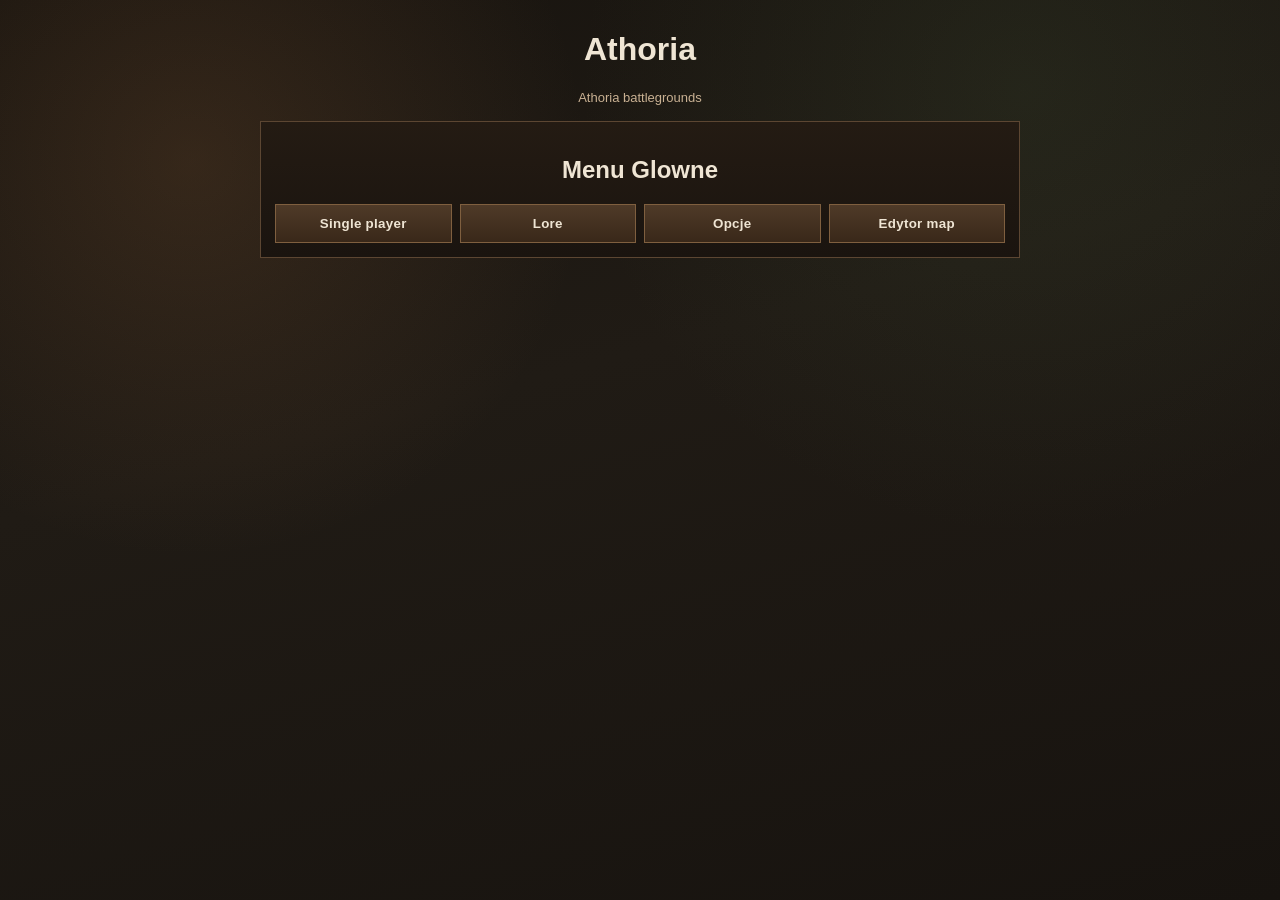
<file: index.html>
﻿<!DOCTYPE html>
<html lang="pl">
<head>
<meta charset="UTF-8">
<title>Athoria battlegrounds</title>
<link rel="stylesheet" href="css/styles.css">
</head>
<body>

<h1>Athoria</h1>
<p class="hud-note">Athoria battlegrounds</p>

<div id="mainMenu" class="main-menu">
  <h2>Menu Glowne</h2>
  <div class="main-menu-actions">
    <button class="main-menu-btn" onclick="openSinglePlayerMenu()">Single player</button>
    <button class="main-menu-btn" onclick="toggleMainMenuPanel('loreMenuPanel')">Lore</button>
    <button class="main-menu-btn" onclick="toggleMainMenuPanel('optionsMenuPanel')">Opcje</button>
    <button class="main-menu-btn" onclick="window.open('maps/editor.html', '_blank')">Edytor map</button>
  </div>

  <div id="loreMenuPanel" class="menu-options-panel main-menu-panel" style="display: none;">
    <h3>Lore</h3>
    <button onclick="openLorePanel('kingdoms')">Wolne Krolestwa</button>
    <button onclick="openLorePanel('althoria')">Atherias</button>
    <button onclick="openLorePanel('wastes')">Popieliste Pustkowia</button>
    <button onclick="openGuidePanel()">Instrukcja gry</button>
  </div>

  <div id="optionsMenuPanel" class="menu-options-panel main-menu-panel" style="display: none;">
    <h3>Opcje</h3>
    <label for="themeSelect" class="menu-label">Schemat kolorystyczny:</label>
    <select id="themeSelect" class="menu-control" onchange="setUiTheme(this.value)">
      <option value="ember">Ember Forge</option>
      <option value="forest">Forest Watch</option>
      <option value="ash">Ashen Wastes</option>
      <option value="royal">Royal Dawn</option>
      <option value="custom">Wlasny (Custom)</option>
    </select>
    <small class="menu-help">Zmiana dziala od razu i zapisuje sie lokalnie.</small>

    <div class="theme-custom-panel">
      <h4>Wlasna paleta kolorow</h4>
      <p class="menu-help">Mozesz ustawic kazdy kluczowy kolor osobno. Pierwsza zmiana automatycznie przelaczy motyw na Custom.</p>
      <div id="customColorControls" class="custom-color-controls"></div>
      <button type="button" onclick="resetCustomThemeColors()">Reset kolorow custom</button>
    </div>
  </div>
</div>

<div id="menu">
  <h2>Single Player - wybierz frakcje</h2>
  <button onclick="backToMainMenu()">Powrot</button>
  <button onclick="selectFaction('kingdoms')">Wolne Krolestwa</button>
  <button onclick="selectFaction('althoria')">Atherias</button>
  <button onclick="selectFaction('wastes')">Popieliste Pustkowia</button>

  <div class="rooms-panel">
    <h3>Pokoje map</h3>
    <p class="room-note">Wybierz mape z listy. Zmiana stosuje sie automatycznie.</p>
    <label for="mapBlueprintSelect" class="menu-label">Mapy:</label>
    <select id="mapBlueprintSelect" class="room-input"></select>
    <div id="roomList" class="room-list"></div>
  </div>
</div>

<div id="loreModal" class="lore-modal" aria-hidden="true">
  <div class="lore-modal__backdrop" onclick="closeLorePanel()"></div>
  <article class="lore-modal__card" role="dialog" aria-modal="true" aria-labelledby="loreModalTitle">
    <div class="lore-modal__top">
      <h2 id="loreModalTitle">Lore</h2>
      <button class="lore-modal__close" onclick="closeLorePanel()">Zamknij</button>
    </div>
    <div id="loreModalBody" class="lore-modal__body"></div>
  </article>
</div>

<div id="builder">
  <h2>Buduj druzyne (limit 115 pkt)</h2>
  <p>Punkty: <span id="points">0</span>/115</p>

  <div class="builder-layout">
    <div class="builder-panel">
      <p class="builder-panel-title"><strong>Kreator modelu</strong></p>
      <label for="unitTemplateSelect">Typ jednostki:</label>
      <select class="builder-select" id="unitTemplateSelect" onchange="onBuilderSelectionChanged()"></select>

      <label for="armorSelect">Pancerz:</label>
      <select class="builder-select" id="armorSelect" onchange="onBuilderSelectionChanged()"></select>

      <label for="weaponSelect">Bron:</label>
      <select class="builder-select" id="weaponSelect" onchange="onBuilderSelectionChanged()"></select>

      <label for="secondaryWeaponsSelect">Dodatkowe bronie (opcjonalnie, Ctrl/Cmd + klik):</label>
      <select class="builder-select" id="secondaryWeaponsSelect" multiple onchange="onBuilderSelectionChanged()"></select>

      <label for="squadSizeInput">Liczebnosc oddzialu:</label>
      <input class="builder-select" id="squadSizeInput" type="number" min="1" max="1" step="1" value="1" onchange="onBuilderSelectionChanged()">
      <small id="squadSizeHint" class="hud-note">Limit oddzialu: 1</small>

      <button onclick="addConfiguredUnit()">Dodaj model</button>
    </div>

    <aside class="builder-summary-panel">
      <h3>Podsumowanie</h3>
      <div id="builderPreview" class="builder-preview"></div>
    </aside>
  </div>

  <br><br>
  <button onclick="startGame()">Start</button>
</div>

<div id="game">
  <h2>Bitwa</h2>
  <p>Runda: <span id="round">1</span> | Tura gracza: <span id="turn">1</span> | VP Ty: <span id="vpPlayer">0</span> | VP Enemy: <span id="vpEnemy">0</span></p>
  <p id="terrainSummary"></p>
  <div class="game-layout">
    <aside class="action-panel">
      <h3>Akcje</h3>
      <div class="ap-hud" id="actionSummary">AP: 3/3</div>
      <div class="action-bar action-bar--side">
        <button class="action-btn" id="modeMoveBtn" onclick="setActionMode('move')">Move (AP1)</button>
        <button class="action-btn" id="modeDashBtn" onclick="setActionMode('dash')">Dash bonus (AP1)</button>
        <div id="weaponActionButtons"></div>
        <button class="action-btn" id="modeCaptureBtn" onclick="setActionMode('capture')">Przejecie celu main (AP1)</button>
        <button class="action-btn" onclick="endTurnEarly()">Zakoncz ture</button>
      </div>
    </aside>
    <div id="battlefield" class="battlefield"></div>
    <aside class="cards-panel">
      <h3>Twoje jednostki</h3>
      <div id="unitCardsList"></div>
      <h3 class="cards-subtitle">Szczegoly operativa</h3>
      <div id="selectedUnitCard"></div>
    </aside>
  </div>
  <div class="hud">
    <p id="status">Wybierz swoja jednostke, potem kliknij punkt na mapie lub przeciwnika.</p>
    <p class="hud-note">Szarza: +1 atak, obronca ma -1 save, kontra obroncy ma hit gorszy o 1. Po zwyklym ruchu nie mozesz szarzowac (po dashu mozesz). Strzal to osobna akcja (AP1) i wymaga czystej linii strzalu (bez terenow, jednostek i ognisk po drodze). Cele to ogniska: po przejeciu lecza sojusznikow o 2 HP w zasiegu 6" co ture. Przejecie: 1.5" od krawedzi ogniska. Na ognisko nie da sie wejsc.</p>
    <section class="combat-log">
      <div class="combat-log-title">Raport Walki</div>
      <div id="combatLogList" class="combat-log-list"></div>
    </section>
  </div>
</div>

<div id="unitHoverCard" class="unit-hover-card" aria-hidden="true"></div>

<script src="js/terrainAssets.js"></script>
<script src="js/enemyAI.js"></script>
<script src="js/loadoutDatabase.js"></script>
<script src="js/loreData.js"></script>
<script src="js/gameGuideData.js"></script>
<script src="js/unitLibrary.js"></script>
<script src="js/combatSystem.js"></script>
<script src="maps/mapRegistry.js"></script>
<script src="js/mapLoader.js"></script>
</body>
</html>
</file>
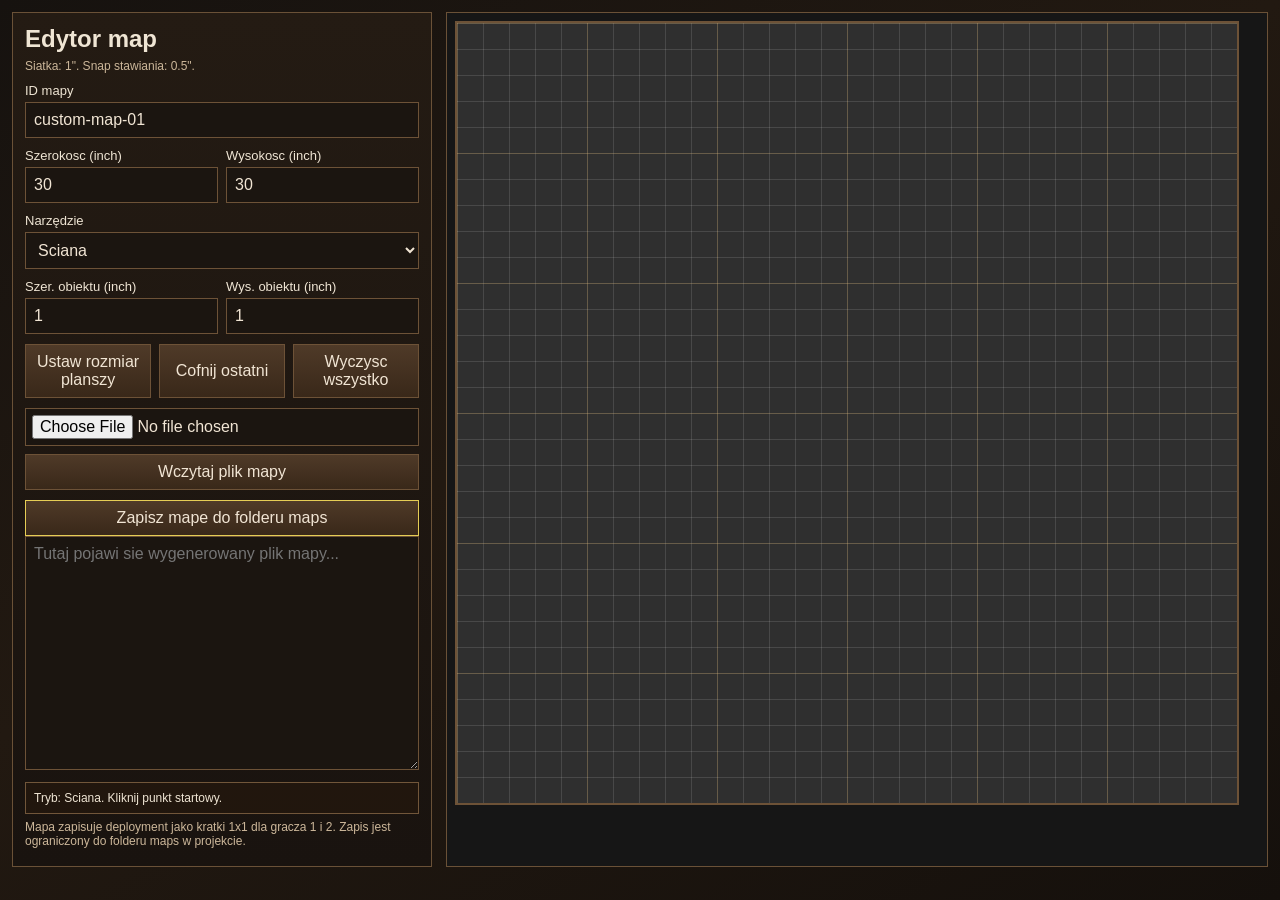
<file: maps/editor.html>
<!DOCTYPE html>
<html lang="pl">
<head>
<meta charset="UTF-8">
<meta name="viewport" content="width=device-width, initial-scale=1.0">
<title>Edytor map Athoria</title>
<link rel="stylesheet" href="editor.css">
</head>
<body>
  <main class="editor-shell">
    <section class="editor-panel">
      <h1>Edytor map</h1>
      <p class="hint">Siatka: 1". Snap stawiania: 0.5".</p>

      <label for="mapIdInput">ID mapy</label>
      <input id="mapIdInput" type="text" value="custom-map-01" maxlength="60">

      <div class="row2">
        <div>
          <label for="boardWInput">Szerokosc (inch)</label>
          <input id="boardWInput" type="number" min="10" max="80" step="0.5" value="30">
        </div>
        <div>
          <label for="boardHInput">Wysokosc (inch)</label>
          <input id="boardHInput" type="number" min="10" max="80" step="0.5" value="30">
        </div>
      </div>

      <label for="toolSelect">Narzędzie</label>
      <select id="toolSelect">
        <option value="wall">Sciana</option>
        <option value="blocker">Bloker</option>
        <option value="campfire">Ognisko</option>
        <option value="victory">Punkt zwyciestwa</option>
        <option value="deployP1">Start gracza 1 (kratka 1x1)</option>
        <option value="deployP2">Start gracza 2 (kratka 1x1)</option>
        <option value="erase">Usun obiekt</option>
      </select>

      <div id="sizeControls" class="row2">
        <div>
          <label for="objWInput">Szer. obiektu (inch)</label>
          <input id="objWInput" type="number" min="0.5" max="20" step="0.5" value="1">
        </div>
        <div>
          <label for="objHInput">Wys. obiektu (inch)</label>
          <input id="objHInput" type="number" min="0.5" max="20" step="0.5" value="1">
        </div>
      </div>

      <div class="actions">
        <button id="applyBoardBtn" type="button">Ustaw rozmiar planszy</button>
        <button id="undoBtn" type="button">Cofnij ostatni</button>
        <button id="clearBtn" type="button">Wyczysc wszystko</button>
      </div>

      <div class="actions actions--load">
        <input id="loadFileInput" type="file" accept=".js,text/javascript">
        <button id="loadBtn" type="button">Wczytaj plik mapy</button>
      </div>

      <div class="actions actions--save">
        <button id="saveToFolderBtn" type="button" class="primary">Zapisz mape do folderu maps</button>
      </div>

      <textarea id="exportOutput" rows="12" spellcheck="false" placeholder="Tutaj pojawi sie wygenerowany plik mapy..."></textarea>

      <p id="status" class="status">Tryb: Sciana. Kliknij punkt startowy.</p>
      <p class="hint">Mapa zapisuje deployment jako kratki 1x1 dla gracza 1 i 2. Zapis jest ograniczony do folderu maps w projekcie.</p>
    </section>

    <section class="canvas-wrap">
      <canvas id="mapCanvas"></canvas>
    </section>
  </main>

  <script src="editor.js"></script>
</body>
</html>
</file>
<file: css/styles.css>
﻿html,
body {
  min-height: 100%;
}

body {
  --page-radial-a: rgba(148, 98, 57, 0.22);
  --page-radial-b: rgba(70, 93, 58, 0.18);
  --page-bg-a: #18140f;
  --page-bg-b: #201b15;
  --page-bg-c: #17130f;
  --panel-bg-a: #241b13;
  --panel-bg-b: #1a140f;
  --panel-border: #5c4632;
  --button-a: #4f3a28;
  --button-b: #392819;
  --button-border: #7f5f3f;
  --text-main: #efe5d4;
  --text-soft: #c9b193;
  font-family: "Trebuchet MS", "Segoe UI", sans-serif;
  background:
    radial-gradient(circle at 15% 18%, var(--page-radial-a), transparent 30%),
    radial-gradient(circle at 80% 10%, var(--page-radial-b), transparent 34%),
    linear-gradient(165deg, var(--page-bg-a), var(--page-bg-b) 42%, var(--page-bg-c));
  color: var(--text-main);
  text-align: center;
  min-height: 100dvh;
  margin: 0;
  padding: 10px 12px 18px;
  box-sizing: border-box;
}

*,
*::before,
*::after {
  box-sizing: inherit;
}

body[data-theme="forest"] {
  --page-radial-a: rgba(78, 122, 73, 0.24);
  --page-radial-b: rgba(39, 93, 89, 0.18);
  --page-bg-a: #121915;
  --page-bg-b: #1a241d;
  --page-bg-c: #101712;
  --panel-bg-a: #1a261d;
  --panel-bg-b: #131d17;
  --panel-border: #3f6048;
  --button-a: #35543f;
  --button-b: #274032;
  --button-border: #5d8a6c;
  --text-main: #e2efe4;
  --text-soft: #b9d0bc;
}

body[data-theme="ash"] {
  --page-radial-a: rgba(132, 124, 114, 0.24);
  --page-radial-b: rgba(95, 92, 102, 0.2);
  --page-bg-a: #171717;
  --page-bg-b: #1f1f22;
  --page-bg-c: #131316;
  --panel-bg-a: #25252a;
  --panel-bg-b: #1d1d21;
  --panel-border: #62626a;
  --button-a: #4c4c55;
  --button-b: #383840;
  --button-border: #7b7b87;
  --text-main: #ededf0;
  --text-soft: #c8c8cf;
}

body[data-theme="royal"] {
  --page-radial-a: rgba(194, 144, 62, 0.26);
  --page-radial-b: rgba(111, 86, 46, 0.2);
  --page-bg-a: #1a1410;
  --page-bg-b: #241c15;
  --page-bg-c: #15100d;
  --panel-bg-a: #2c2118;
  --panel-bg-b: #1e1610;
  --panel-border: #83633f;
  --button-a: #6a4a2a;
  --button-b: #4d351f;
  --button-border: #a77c49;
  --text-main: #f2e7d2;
  --text-soft: #d8c3a2;
}

.menu-options-panel {
  max-width: 760px;
  margin: 12px auto 0;
  text-align: left;
  background: linear-gradient(180deg, color-mix(in srgb, var(--panel-bg-a) 85%, #000 15%), color-mix(in srgb, var(--panel-bg-b) 90%, #000 10%));
  border: 1px solid var(--panel-border);
  padding: 12px;
}

.menu-options-panel h3 {
  margin: 0 0 8px;
}

.lore-modal {
  position: fixed;
  inset: 0;
  display: none;
  align-items: center;
  justify-content: center;
  z-index: 40;
}

.lore-modal--open {
  display: flex;
}

.lore-modal__backdrop {
  position: absolute;
  inset: 0;
  background: rgba(12, 9, 7, 0.76);
}

.lore-modal__card {
  position: relative;
  width: min(920px, 94vw);
  max-height: 88vh;
  overflow: hidden;
  border: 1px solid #7a5d40;
  background: linear-gradient(180deg, #1f1812, #17120e);
  box-shadow: 0 16px 40px rgba(0, 0, 0, 0.5);
  text-align: left;
}

.lore-modal__top {
  display: flex;
  justify-content: space-between;
  align-items: center;
  gap: 8px;
  padding: 10px 12px;
  border-bottom: 1px solid #5b4531;
}

.lore-modal__top h2 {
  margin: 0;
  font-size: 20px;
}

.lore-modal__close {
  background: linear-gradient(180deg, #4f3a28, #392819);
  color: #f0e4d2;
  border: 1px solid #7f5f3f;
  padding: 7px 10px;
}

.lore-modal__body {
  padding: 12px;
  white-space: pre-line;
  line-height: 1.55;
  color: #efe5d4;
  overflow-y: auto;
  max-height: calc(88vh - 64px);
}

#game, #builder {
  display: none;
}

#menu {
  display: none;
}

.main-menu {
  max-width: 760px;
  margin: 16px auto;
  padding: 14px;
  background: linear-gradient(180deg, var(--panel-bg-a), var(--panel-bg-b));
  border: 1px solid var(--panel-border);
}

.main-menu-actions {
  display: grid;
  grid-template-columns: repeat(4, minmax(0, 1fr));
  gap: 8px;
}

.main-menu-btn {
  margin: 0;
  font-weight: 700;
  letter-spacing: 0.3px;
  padding: 11px 10px;
}

.main-menu-panel {
  margin-top: 12px;
}

.menu-label {
  display: block;
  margin-bottom: 6px;
}

.menu-control {
  width: 100%;
  padding: 10px 11px;
  margin-bottom: 6px;
  border: 1px solid var(--panel-border);
  border-radius: 8px;
  background: color-mix(in srgb, var(--panel-bg-b) 82%, #000 18%);
  color: var(--text-main);
  transition: border-color 0.2s ease, box-shadow 0.2s ease, background-color 0.2s ease;
}

.menu-help {
  color: var(--text-soft);
}

.theme-custom-panel {
  margin-top: 12px;
  border-top: 1px solid var(--panel-border);
  padding-top: 10px;
}

.theme-custom-panel h4 {
  margin: 0 0 8px;
}

.custom-color-controls {
  display: grid;
  grid-template-columns: repeat(2, minmax(0, 1fr));
  gap: 8px;
  margin-bottom: 8px;
}

.color-control {
  display: grid;
  grid-template-columns: 1fr auto;
  gap: 6px;
  align-items: center;
  border: 1px solid var(--panel-border);
  border-radius: 8px;
  padding: 7px;
  background: color-mix(in srgb, var(--panel-bg-a) 84%, #000 16%);
}

.color-control label {
  font-size: 12px;
  color: var(--text-soft);
  text-align: left;
}

.color-control input[type="color"] {
  width: 42px;
  height: 30px;
  padding: 0;
  border: 1px solid var(--panel-border);
  border-radius: 6px;
  background: transparent;
}

.battlefield {
  --scale: 24;
  --board-w: 40;
  --board-h: 30;
  width: calc(var(--board-w) * var(--scale) * 1px);
  height: calc(var(--board-h) * var(--scale) * 1px);
  margin: 20px auto 10px;
  position: relative;
  border: 2px solid #4a3a2a;
  box-shadow: 0 10px 28px rgba(0, 0, 0, 0.45), inset 0 0 0 1px rgba(199, 163, 111, 0.2);
  background:
    radial-gradient(circle at 30% 30%, rgba(255, 255, 255, 0.06), transparent 40%),
    linear-gradient(135deg, #3a3a3a, #2c2c2c);
  cursor: crosshair;
  overflow: hidden;
}

.range-ring {
  position: absolute;
  border: 2px dashed rgba(255, 230, 120, 0.85);
  background: rgba(255, 230, 120, 0.08);
  border-radius: 50%;
  transform: translate(-50%, -50%);
  pointer-events: none;
}

.sector-cell {
  position: absolute;
  border: 1px dashed rgba(214, 179, 130, 0.18);
  pointer-events: none;
}

.sector-label {
  position: absolute;
  top: 4px;
  left: 6px;
  font-size: 10px;
  color: rgba(212, 182, 140, 0.52);
  pointer-events: none;
}

.battlefield-layer {
  position: absolute;
  left: 0;
  top: 0;
  width: 100%;
  height: 100%;
  pointer-events: none;
  z-index: 0;
}

.battlefield-layer--grass {
  mix-blend-mode: normal;
}

.battlefield-layer--dirttexture {
  opacity: 0.78;
  mix-blend-mode: multiply;
  filter: saturate(0.92) brightness(0.94);
}

.battlefield-layer--veil {
  opacity: 0.72;
  mix-blend-mode: multiply;
}

.terrain {
  position: absolute;
  transform: translate(-50%, -50%);
  pointer-events: none;
  border: none;
}

.terrain-wall-label {
  position: absolute;
  left: 50%;
  top: 50%;
  transform: translate(-50%, -50%);
  min-width: 18px;
  height: 18px;
  padding: 0 5px;
  border-radius: 10px;
  border: 1px solid rgba(0, 0, 0, 0.65);
  background: rgba(15, 15, 15, 0.74);
  color: #f5f5f5;
  font-size: 10px;
  font-weight: 700;
  line-height: 16px;
  text-align: center;
  pointer-events: none;
}

.terrain--barricade {
  background: linear-gradient(180deg, #8a826d, #5f5847);
}

.terrain--fortress {
  background: rgba(109, 109, 109, 0.25);
}

.terrain--ruins {
  background: linear-gradient(180deg, #5d5d5d, #464646);
}

.terrain--blocking {
  border: none;
}

.terrain--passable {
  border: none;
}

.terrain-hitbox {
  position: absolute;
  transform: translate(-50%, -50%);
  pointer-events: none;
  border: 1px solid rgba(0, 0, 0, 0.52);
  background: rgba(0, 0, 0, 0.06);
  box-shadow: inset 0 0 0 1px rgba(255, 255, 255, 0.04);
  z-index: 1;
}

.terrain-hitbox--circle,
.terrain-hitbox--ellipse {
  border-radius: 50%;
}

.terrain-hitbox--box {
  border-radius: 5px;
}

.token {
  position: absolute;
  width: 26px;
  height: 26px;
  border-radius: 50%;
  border: 2px solid rgba(35, 21, 11, 0.9);
  display: flex;
  align-items: center;
  justify-content: center;
  font-size: 11px;
  font-weight: bold;
  user-select: none;
  transform: translate(-50%, -50%);
  z-index: 5;
}

.unit {
  background: linear-gradient(180deg, #4f9e51, #2f6d34);
}

.enemy {
  background: linear-gradient(180deg, #ba4f45, #7f2c24);
}

.selected {
  box-shadow: 0 0 0 3px yellow;
}

.spent {
  opacity: 0.42;
  filter: grayscale(0.35);
}

.unit-hover-card {
  position: fixed;
  width: min(320px, 88vw);
  max-height: 70vh;
  overflow: auto;
  z-index: 120;
  display: none;
  pointer-events: none;
  text-align: left;
}

.objective {
  position: absolute;
  width: 38px;
  height: 38px;
  border-radius: 10px;
  border: 2px solid #cfae76;
  background-color: rgba(74, 50, 30, 0.55);
  background-size: contain;
  background-position: center;
  background-repeat: no-repeat;
  box-shadow: 0 0 0 1px rgba(26, 16, 10, 0.45), 0 4px 8px rgba(0, 0, 0, 0.4);
  transform: translate(-50%, -50%);
  cursor: pointer;
  z-index: 2;
}

.objective--campfire {
  border-color: #5ba8db;
  background-color: rgba(30, 64, 92, 0.56);
}

.objective--vp {
  border-color: #70cc70;
  border-radius: 50%;
  background: radial-gradient(circle at 35% 35%, #5fde5f, #2a8f37);
}

.objective--player {
  border-color: #4fbf6a;
  box-shadow: 0 0 0 1px rgba(17, 42, 25, 0.5), 0 0 12px rgba(70, 173, 96, 0.45);
}

.objective--enemy {
  border-color: #cc6557;
  box-shadow: 0 0 0 1px rgba(49, 22, 17, 0.55), 0 0 12px rgba(176, 68, 57, 0.45);
}

.objective-range {
  position: absolute;
  border: 2px dashed rgba(212, 178, 128, 0.65);
  background: rgba(212, 178, 128, 0.12);
  border-radius: 50%;
  transform: translate(-50%, -50%);
  pointer-events: none;
  z-index: 2;
}

.deploy-zone {
  position: absolute;
  border: 2px dashed rgba(219, 190, 145, 0.48);
  background: rgba(200, 172, 128, 0.08);
  border-radius: 50%;
  transform: translate(-50%, -50%);
  pointer-events: none;
  z-index: 1;
}

.deploy-zone--active {
  border-color: rgba(255, 214, 96, 0.95);
  background: rgba(255, 214, 96, 0.14);
}

.deploy-anchor {
  position: absolute;
  width: 12px;
  height: 12px;
  border-radius: 50%;
  transform: translate(-50%, -50%);
  border: 2px solid #f2f2f2;
  box-shadow: 0 0 0 2px rgba(0, 0, 0, 0.4);
  pointer-events: none;
  z-index: 2;
}

.deploy-anchor--player {
  background: #1aa34a;
}

.deploy-anchor--enemy {
  background: #b02a2a;
}

.action-bar {
  max-width: 1100px;
  margin: 8px auto 0;
  display: flex;
  gap: 8px;
  flex-wrap: wrap;
  justify-content: center;
}

.action-bar--side {
  max-width: none;
  margin: 0;
  flex-direction: column;
  align-items: stretch;
}

#weaponActionButtons {
  display: flex;
  gap: 8px;
  flex-wrap: wrap;
}

.action-bar--side #weaponActionButtons {
  flex-direction: column;
}

.action-btn {
  background: linear-gradient(180deg, #4f3a28, #392819);
  color: #f0e4d2;
  border: 1px solid #7f5f3f;
  padding: 7px 10px;
}

.action-btn.active {
  border-color: #e3bf7a;
  box-shadow: 0 0 0 2px rgba(227, 191, 122, 0.28) inset;
}

.ap-hud {
  margin: 0 0 8px;
  color: #e1e1e1;
  text-align: left;
}

.hud {
  max-width: 1100px;
  margin: 0 auto;
  color: #ddd;
}

.game-layout {
  display: grid;
  grid-template-columns: minmax(220px, 280px) minmax(540px, 1fr) minmax(340px, 440px);
  gap: 14px;
  align-items: start;
}

.action-panel {
  background: linear-gradient(180deg, #241c14, #1b1510);
  border: 1px solid #5c4632;
  padding: 10px;
  text-align: left;
}

.action-panel h3 {
  margin: 0 0 8px;
}

.cards-panel {
  background: linear-gradient(180deg, #241c14, #1b1510);
  border: 1px solid #5c4632;
  padding: 10px;
  text-align: left;
}

.cards-panel h3 {
  margin: 0 0 8px;
}

#unitCardsList {
  display: flex;
  flex-direction: column;
  gap: 8px;
  max-height: 420px;
  overflow-y: auto;
}

.unit-card {
  border: 1px solid #5a4431;
  background: linear-gradient(180deg, #221913, #1a130e);
  padding: 10px;
  cursor: pointer;
}

.unit-card--datasheet {
  background: linear-gradient(180deg, #ececec, #d7d7d7 70%, #d0d0d0);
  border-color: #3b3b3b;
  color: #191919;
}

.unit-card--datasheet .unit-name {
  color: #101010;
  letter-spacing: 0.5px;
}

.unit-card--datasheet .unit-type,
.unit-card--datasheet .subline,
.unit-card--datasheet .wounds {
  color: #2f2f2f;
}

.datasheet-head {
  display: flex;
  justify-content: space-between;
  gap: 8px;
  align-items: flex-start;
  border-bottom: 2px solid #d1591f;
  padding-bottom: 6px;
  margin-bottom: 6px;
}

.datasheet-stats {
  display: flex;
  gap: 6px;
  flex-wrap: nowrap;
  justify-content: flex-end;
  align-items: stretch;
}

.stat-chip {
  min-width: 62px;
  border: 1px solid #4a4a4a;
  background: #121212;
  color: #f2f2f2;
  text-align: center;
  padding: 4px 5px;
}

.stat-chip span {
  display: block;
  font-size: 9px;
  color: #c9c9c9;
}

.stat-chip strong {
  font-size: 15px;
}

.datasheet-subline {
  font-size: 11px;
  color: #2b2b2b;
  margin: 4px 0 8px;
}

.datasheet-table-wrap {
  overflow-x: auto;
}

.datasheet-table {
  width: 100%;
  border-collapse: collapse;
  font-size: 12px;
}

#selectedUnitCard .unit-card--datasheet {
  min-height: 340px;
}

#selectedUnitCard .datasheet-table-wrap {
  overflow-x: auto;
  max-height: none;
}

.datasheet-table th,
.datasheet-table td {
  border-bottom: 1px solid #a5a5a5;
  padding: 4px 6px;
  text-align: left;
  color: #1e1e1e;
  white-space: nowrap;
}

.datasheet-table th {
  font-size: 10px;
  color: #4a4a4a;
  letter-spacing: 0.2px;
}

.unit-card.selected-card {
  border-color: #e5cd55;
  box-shadow: 0 0 0 2px rgba(229, 205, 85, 0.25) inset;
}

.unit-card.spent-card {
  opacity: 0.52;
  filter: grayscale(0.45);
}

.unit-card .subline {
  font-size: 11px;
  color: #b5b5b5;
  margin-top: 6px;
}

.unit-card-top {
  display: flex;
  justify-content: space-between;
  align-items: center;
  margin-bottom: 6px;
}

.unit-name {
  font-weight: bold;
  font-size: 14px;
}

.unit-type {
  font-size: 11px;
  color: #aaa;
}

.wounds {
  font-size: 12px;
  color: #ddd;
}

.stat-row {
  display: grid;
  grid-template-columns: repeat(6, minmax(0, 1fr));
  gap: 4px;
  margin: 7px 0;
}

.stat-box {
  border: 1px solid #3e3e3e;
  background: #171717;
  text-align: center;
  padding: 4px 2px;
}

.stat-box span {
  display: block;
  font-size: 10px;
  color: #9f9f9f;
}

.stat-box strong {
  font-size: 13px;
}

.weapon-line {
  display: grid;
  grid-template-columns: 1.2fr repeat(4, minmax(0, 1fr));
  gap: 4px;
  font-size: 11px;
  color: #ddd;
}

.weapon-line.header {
  color: #9f9f9f;
  font-size: 10px;
}

.hint-box {
  border: 1px dashed #7b5e41;
  background: #1d150f;
  color: #d0b897;
  padding: 12px;
  font-size: 13px;
}

@media (max-width: 1000px) {
  .main-menu-actions {
    grid-template-columns: 1fr;
  }

  .custom-color-controls {
    grid-template-columns: 1fr;
  }

  .game-layout {
    grid-template-columns: 1fr;
  }

  .builder-layout {
    grid-template-columns: 1fr;
  }

  .battlefield {
    width: min(calc(var(--board-w) * var(--scale) * 1px), 100%);
    height: auto;
    aspect-ratio: var(--board-w) / var(--board-h);
  }
}

#status {
  min-height: 24px;
  margin: 8px 0;
  padding: 8px 10px;
  border: 1px solid #6a4d30;
  background: rgba(32, 22, 14, 0.84);
  border-radius: 6px;
  color: #f4e7d3;
}

.hud-note {
  color: #c9b193;
  font-size: 13px;
  margin: 8px 0 10px;
}

.builder-layout {
  max-width: 1100px;
  margin: 0 auto;
  display: grid;
  grid-template-columns: minmax(320px, 1fr) minmax(320px, 430px);
  gap: 14px;
  align-items: start;
}

.builder-summary-panel {
  background: linear-gradient(180deg, #241c14, #1b1510);
  border: 1px solid #5c4632;
  padding: 12px;
  text-align: left;
}

.builder-summary-panel h3 {
  margin: 0 0 8px;
}

.builder-panel {
  max-width: none;
  margin: 0;
  text-align: left;
  background: #2a2a2a;
  border: 1px solid #3d3d3d;
  padding: 12px;
}

.builder-panel-title {
  margin-top: 0;
}

.builder-select {
  display: block;
  width: 100%;
  margin: 6px 0 10px;
  padding: 10px 11px;
  border: 1px solid var(--panel-border);
  border-radius: 8px;
  background: color-mix(in srgb, var(--panel-bg-b) 82%, #000 18%);
  color: var(--text-main);
  transition: border-color 0.2s ease, box-shadow 0.2s ease, background-color 0.2s ease;
}

.builder-select[multiple] {
  min-height: 110px;
}

.builder-preview {
  margin: 0;
  color: #ddd;
}

.builder-preview__card {
  cursor: default;
}

.cards-subtitle {
  margin-top: 12px;
}

.rooms-panel {
  max-width: 760px;
  margin: 14px auto 0;
  text-align: left;
  background: linear-gradient(180deg, color-mix(in srgb, var(--panel-bg-a) 85%, #000 15%), color-mix(in srgb, var(--panel-bg-b) 90%, #000 10%));
  border: 1px solid var(--panel-border);
  padding: 12px;
}

.rooms-panel h3 {
  margin: 0 0 6px;
}

.room-input {
  display: block;
  width: 100%;
  margin: 6px 0;
  padding: 10px 11px;
  border-radius: 8px;
  border: 1px solid var(--panel-border);
  background: color-mix(in srgb, var(--panel-bg-b) 82%, #000 18%);
  color: var(--text-main);
  transition: border-color 0.2s ease, box-shadow 0.2s ease, background-color 0.2s ease;
}

input[type="text"],
input[type="number"],
select,
textarea {
  font: inherit;
  outline: none;
}

input[type="text"]:focus,
input[type="number"]:focus,
select:focus,
textarea:focus,
.builder-select:focus,
.room-input:focus,
.menu-control:focus {
  border-color: #e5cd55;
  box-shadow: 0 0 0 2px rgba(229, 205, 85, 0.22);
  background: color-mix(in srgb, var(--panel-bg-a) 86%, #000 14%);
}

.room-list {
  margin-top: 10px;
  display: flex;
  flex-direction: column;
  gap: 7px;
  max-height: 220px;
  overflow-y: auto;
}

.room-entry {
  border: 1px solid #5b4531;
  background: #1a130e;
  padding: 8px;
}

.room-entry--active {
  border-color: #e5cd55;
  box-shadow: 0 0 0 1px rgba(229, 205, 85, 0.25) inset;
}

.room-top {
  display: flex;
  justify-content: space-between;
  align-items: center;
  gap: 8px;
  color: #dfdfdf;
}

.room-note {
  margin-top: 5px;
  color: #c6b19a;
  font-size: 12px;
}

.combat-log {
  margin-top: 10px;
  border: 1px solid #6b5034;
  background: linear-gradient(180deg, #21170f, #17100a);
  border-radius: 8px;
  overflow: hidden;
}

.combat-log-title {
  padding: 8px 10px;
  text-align: left;
  font-weight: bold;
  color: #f2d8ad;
  background: linear-gradient(180deg, #46311f, #352416);
  border-bottom: 1px solid #6c5135;
}

.combat-log-list {
  max-height: 210px;
  overflow-y: auto;
  padding: 8px;
  display: flex;
  flex-direction: column;
  gap: 8px;
}

.combat-log-empty {
  text-align: left;
  color: #bfa68a;
  font-size: 12px;
  padding: 4px 2px;
}

.combat-log-entry {
  text-align: left;
  border: 1px solid #5f4730;
  border-radius: 6px;
  padding: 7px 8px;
  background: #1b140e;
}

.combat-log-entry--combat {
  border-color: #88623d;
  background: #20160e;
}

.combat-log-headline {
  display: flex;
  justify-content: space-between;
  align-items: center;
  gap: 8px;
  font-size: 12px;
  color: #ecd5b1;
  margin-bottom: 5px;
}

.combat-log-entry ul {
  margin: 0;
  padding-left: 16px;
  color: #d7c0a2;
  font-size: 12px;
}

.combat-log-entry li {
  margin: 0 0 2px;
}

.room-actions {
  margin-top: 8px;
  display: flex;
  gap: 6px;
}

button {
  margin: 5px;
  padding: 10px;
  background: linear-gradient(180deg, var(--button-a), var(--button-b));
  color: var(--text-main);
  border: 1px solid var(--button-border);
  cursor: pointer;
}

button:hover {
  filter: brightness(1.06);
}
</file>
<file: maps/editor.css>
* {
  box-sizing: border-box;
}

body {
  margin: 0;
  min-height: 100vh;
  font-family: "Trebuchet MS", "Segoe UI", sans-serif;
  color: #efe5d4;
  background: linear-gradient(150deg, #16120f, #221911 45%, #15100c);
}

.editor-shell {
  display: grid;
  grid-template-columns: minmax(320px, 420px) 1fr;
  gap: 14px;
  padding: 12px;
}

.editor-panel {
  border: 1px solid #6a5137;
  background: linear-gradient(180deg, #241b13, #19130f);
  padding: 12px;
}

h1 {
  margin: 0 0 6px;
  font-size: 24px;
}

label {
  display: block;
  margin: 10px 0 4px;
  font-size: 13px;
}

input,
select,
textarea,
button {
  width: 100%;
  font: inherit;
  color: #f1e5d4;
  background: #1b1510;
  border: 1px solid #6d5237;
  padding: 8px;
}

textarea {
  resize: vertical;
}

button {
  cursor: pointer;
  background: linear-gradient(180deg, #4f3a28, #392819);
}

button:hover {
  filter: brightness(1.08);
}

button.primary {
  border-color: #e5cd55;
}

.row2 {
  display: grid;
  grid-template-columns: 1fr 1fr;
  gap: 8px;
}

.actions {
  margin-top: 10px;
  display: grid;
  grid-template-columns: 1fr 1fr 1fr;
  gap: 8px;
}

.actions + .actions {
  grid-template-columns: 1fr;
}

.actions--load {
  grid-template-columns: 1fr 1fr;
}

.actions--save {
  grid-template-columns: 1fr;
}

#loadFileInput {
  padding: 6px;
}

.hint {
  margin: 6px 0;
  color: #ccb79a;
  font-size: 12px;
}

.status {
  margin: 8px 0 0;
  padding: 8px;
  border: 1px solid #71563a;
  background: rgba(34, 23, 14, 0.9);
  font-size: 12px;
}

.canvas-wrap {
  border: 1px solid #6a5137;
  background: #161616;
  min-height: 78vh;
  overflow: auto;
  padding: 8px;
}

#mapCanvas {
  display: block;
  border: 2px solid #6d5237;
  background: linear-gradient(135deg, #373737, #2a2a2a);
}

.download-link {
  display: inline-block;
  margin-top: 8px;
  color: #f0dca9;
}

@media (max-width: 980px) {
  .editor-shell {
    grid-template-columns: 1fr;
  }

  .canvas-wrap {
    min-height: 54vh;
  }
}
</file>
